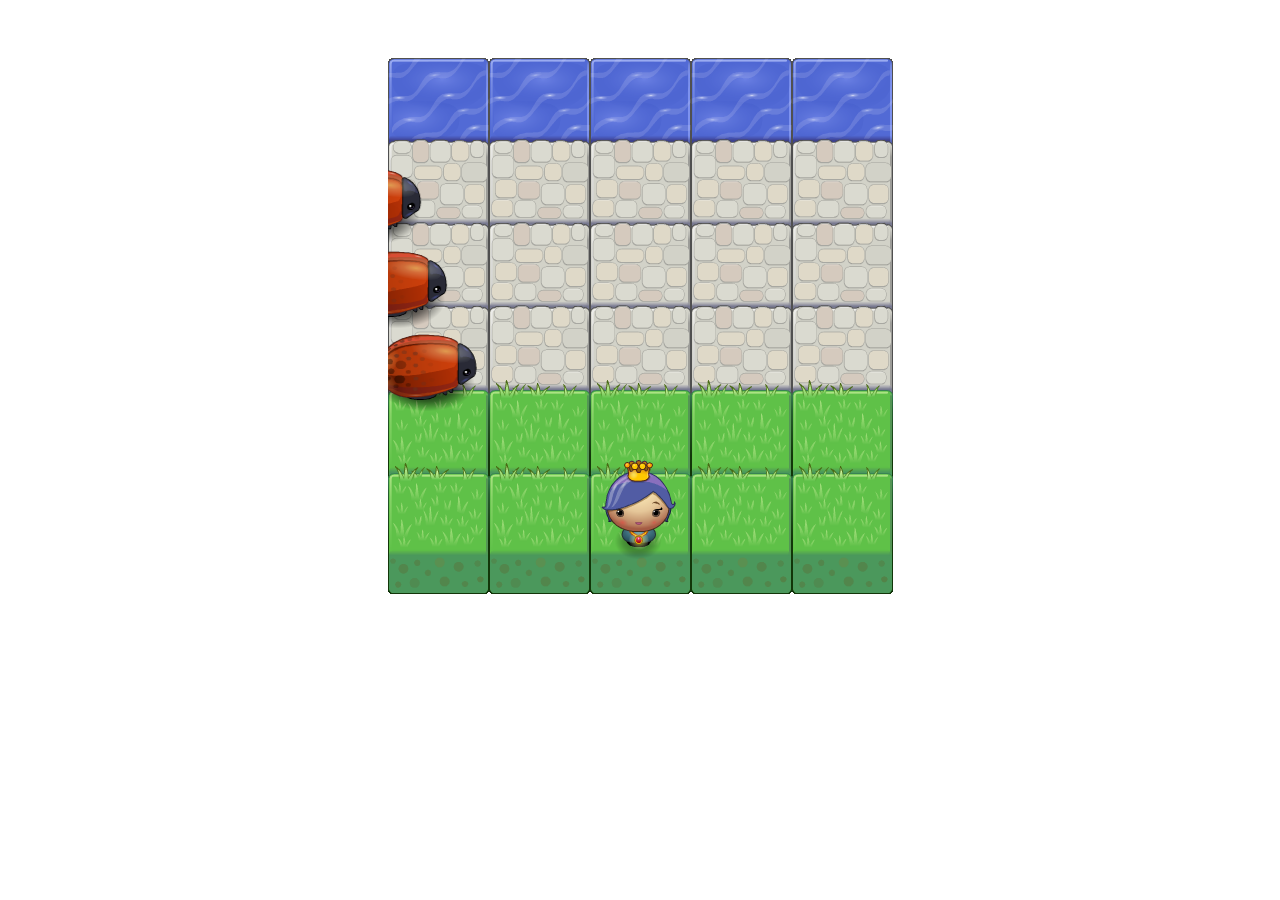
<file: arcade/index.html>
<!DOCTYPE html>
<html>
<head>
    <meta charset="UTF-8">
    <title>David Alaga: Frogger Clone Game</title>
    <link rel="stylesheet" href="css/style.css">
</head>
<body >
    <script src="js/resources.js"></script>
    <script src="js/app.js"></script>
    <script src="js/engine.js"></script>
    <footer>

    </footer>


</body>
</html>
</file>
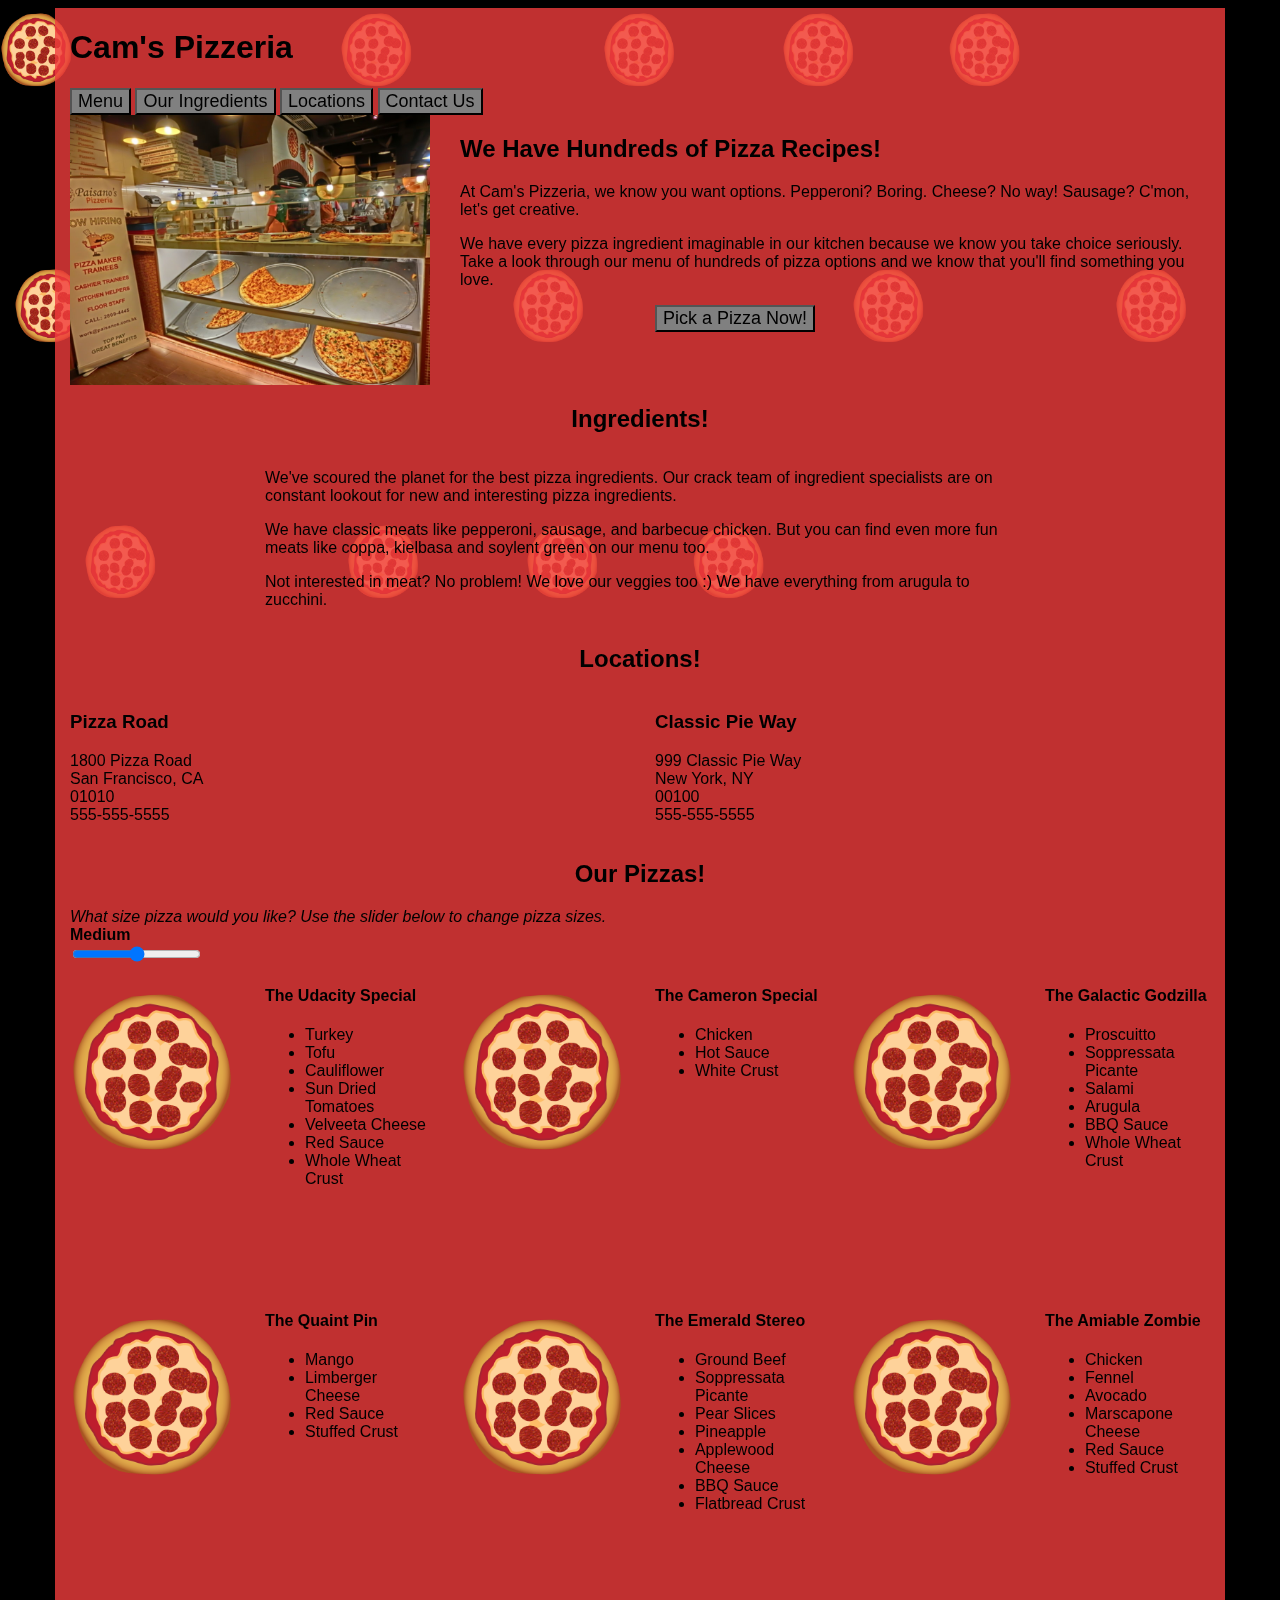
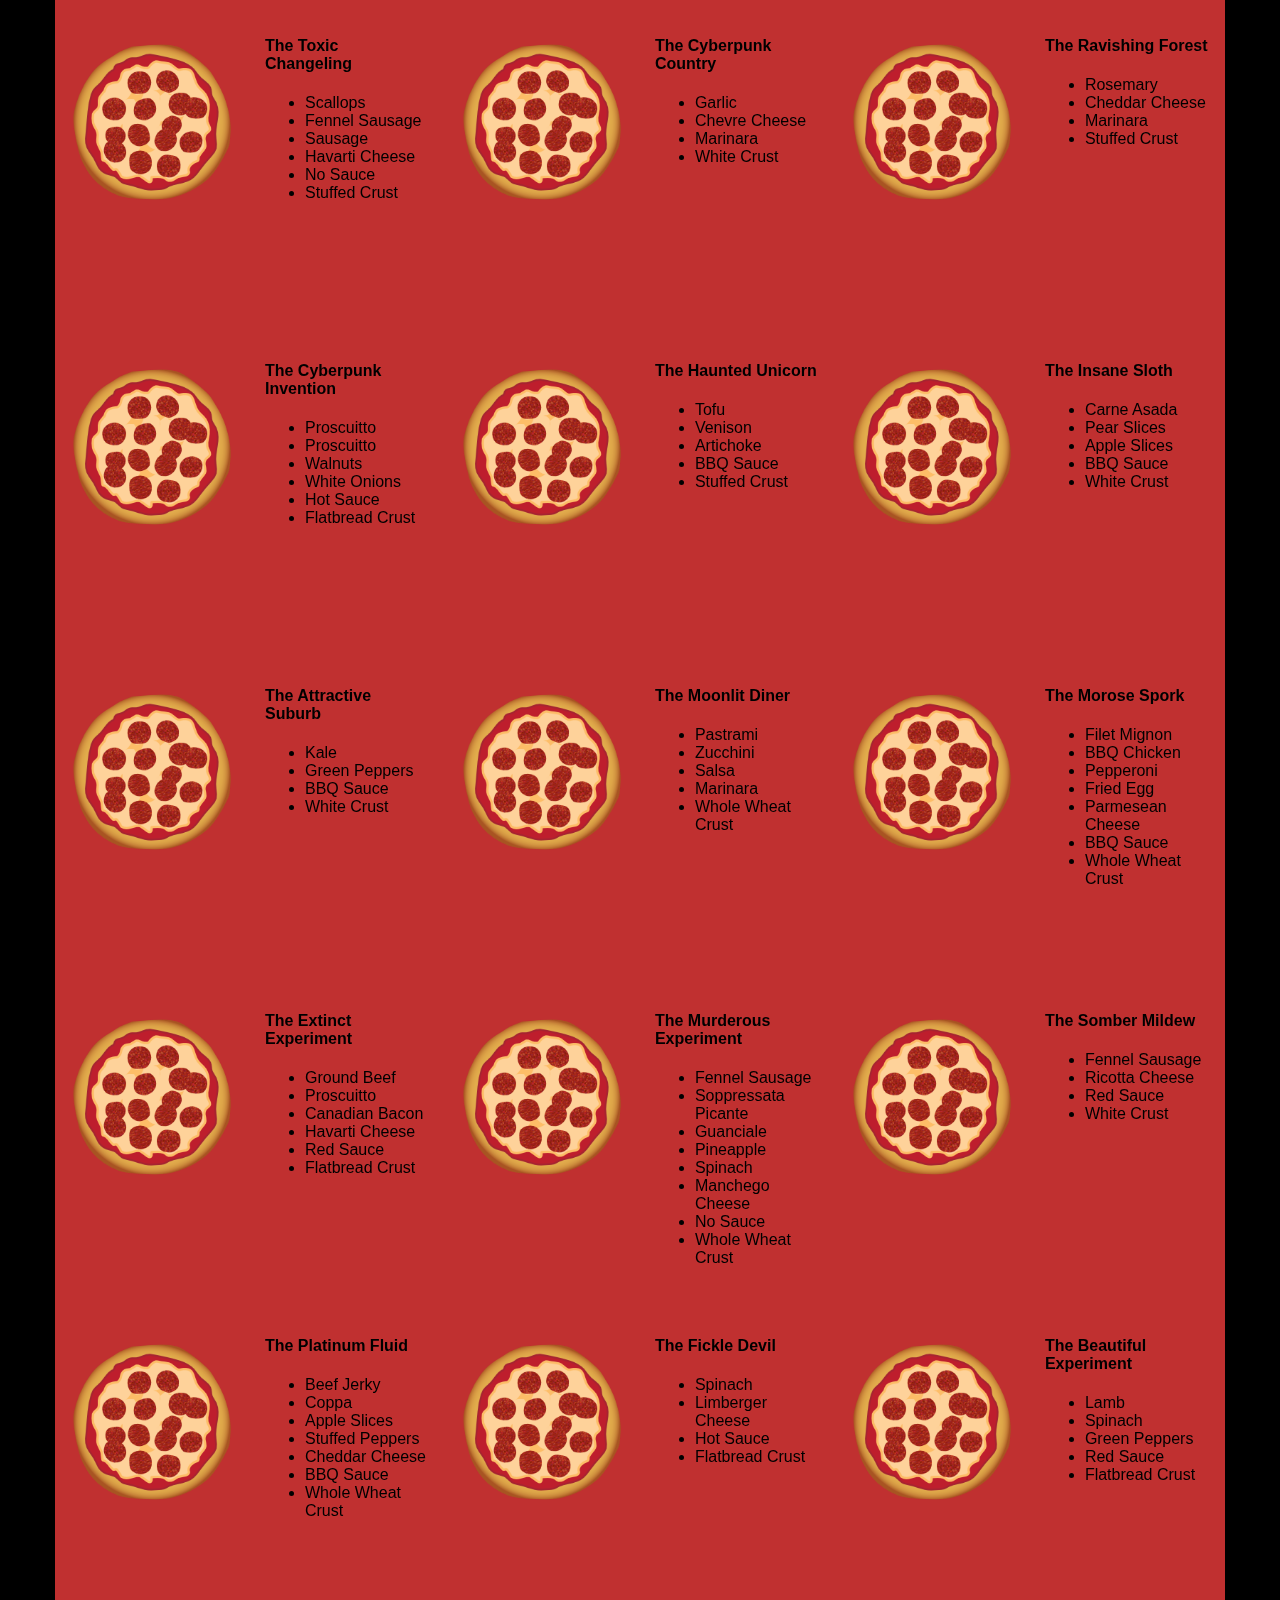
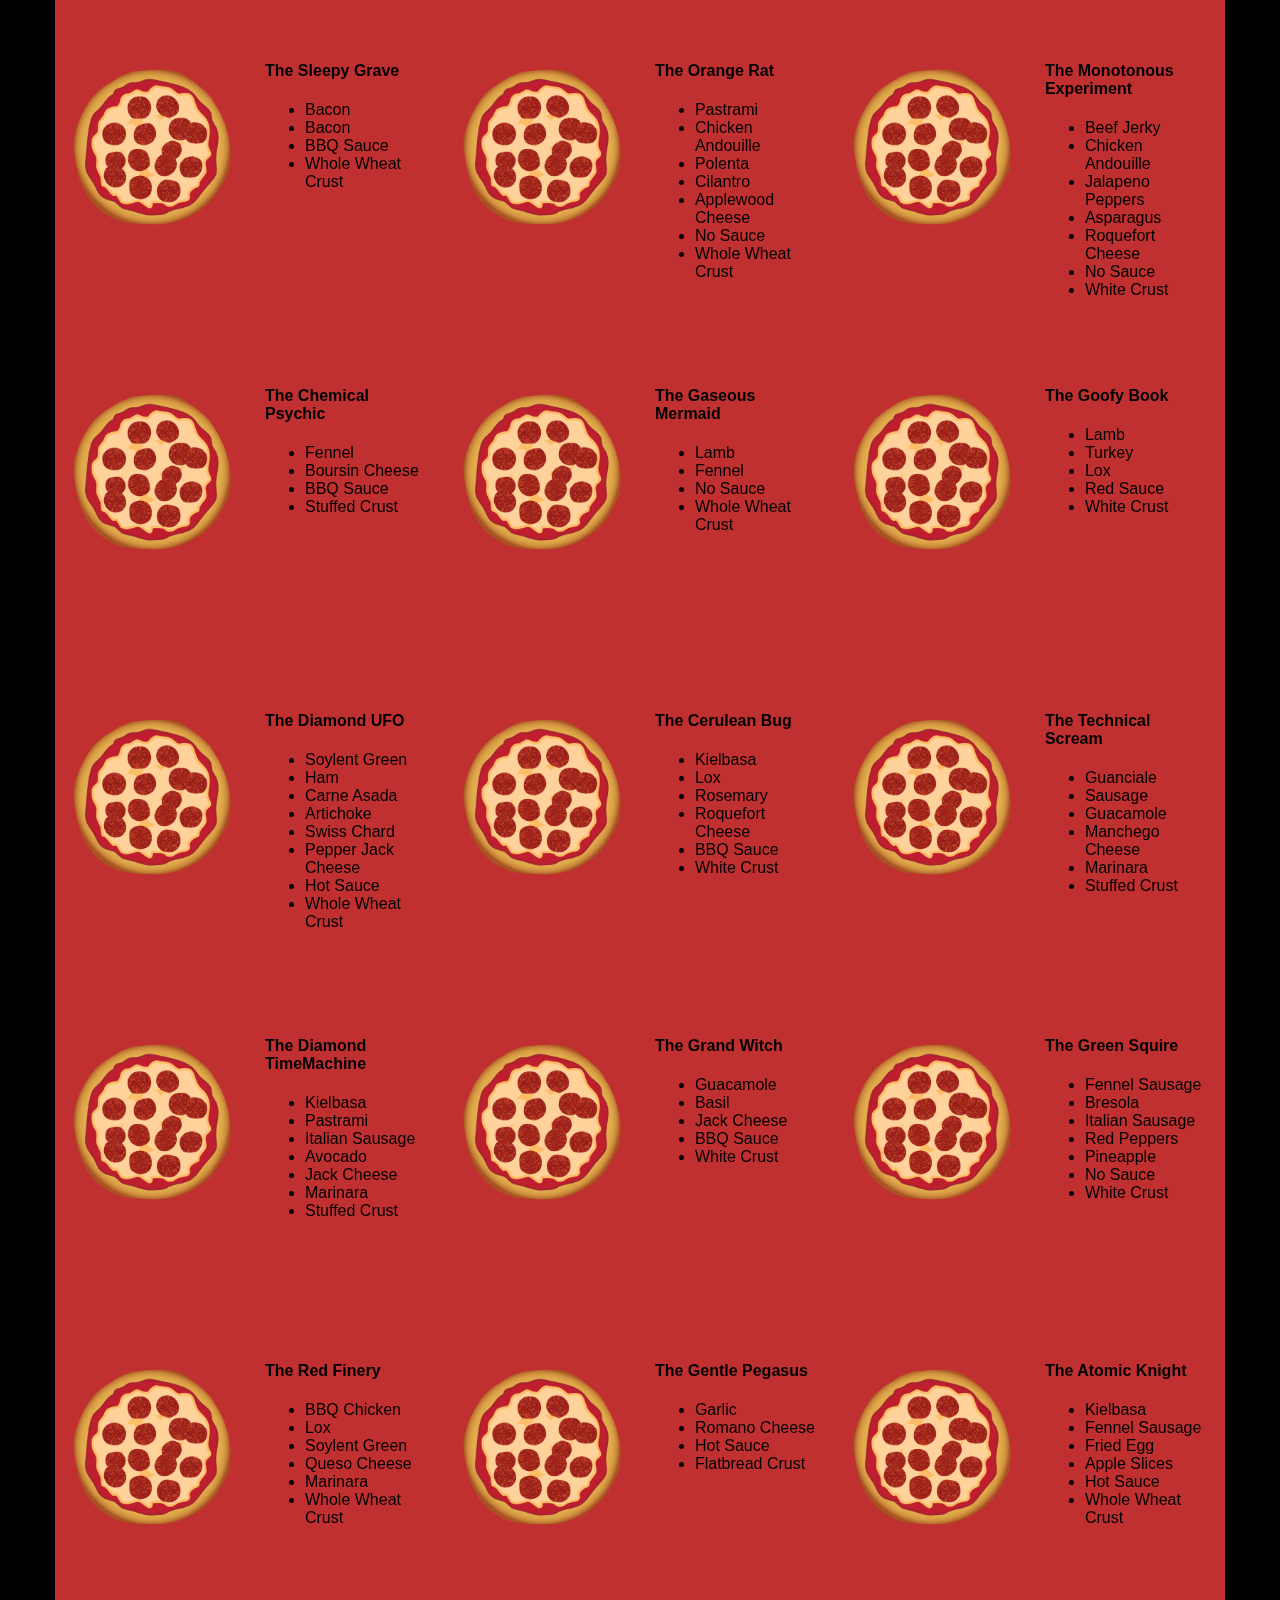
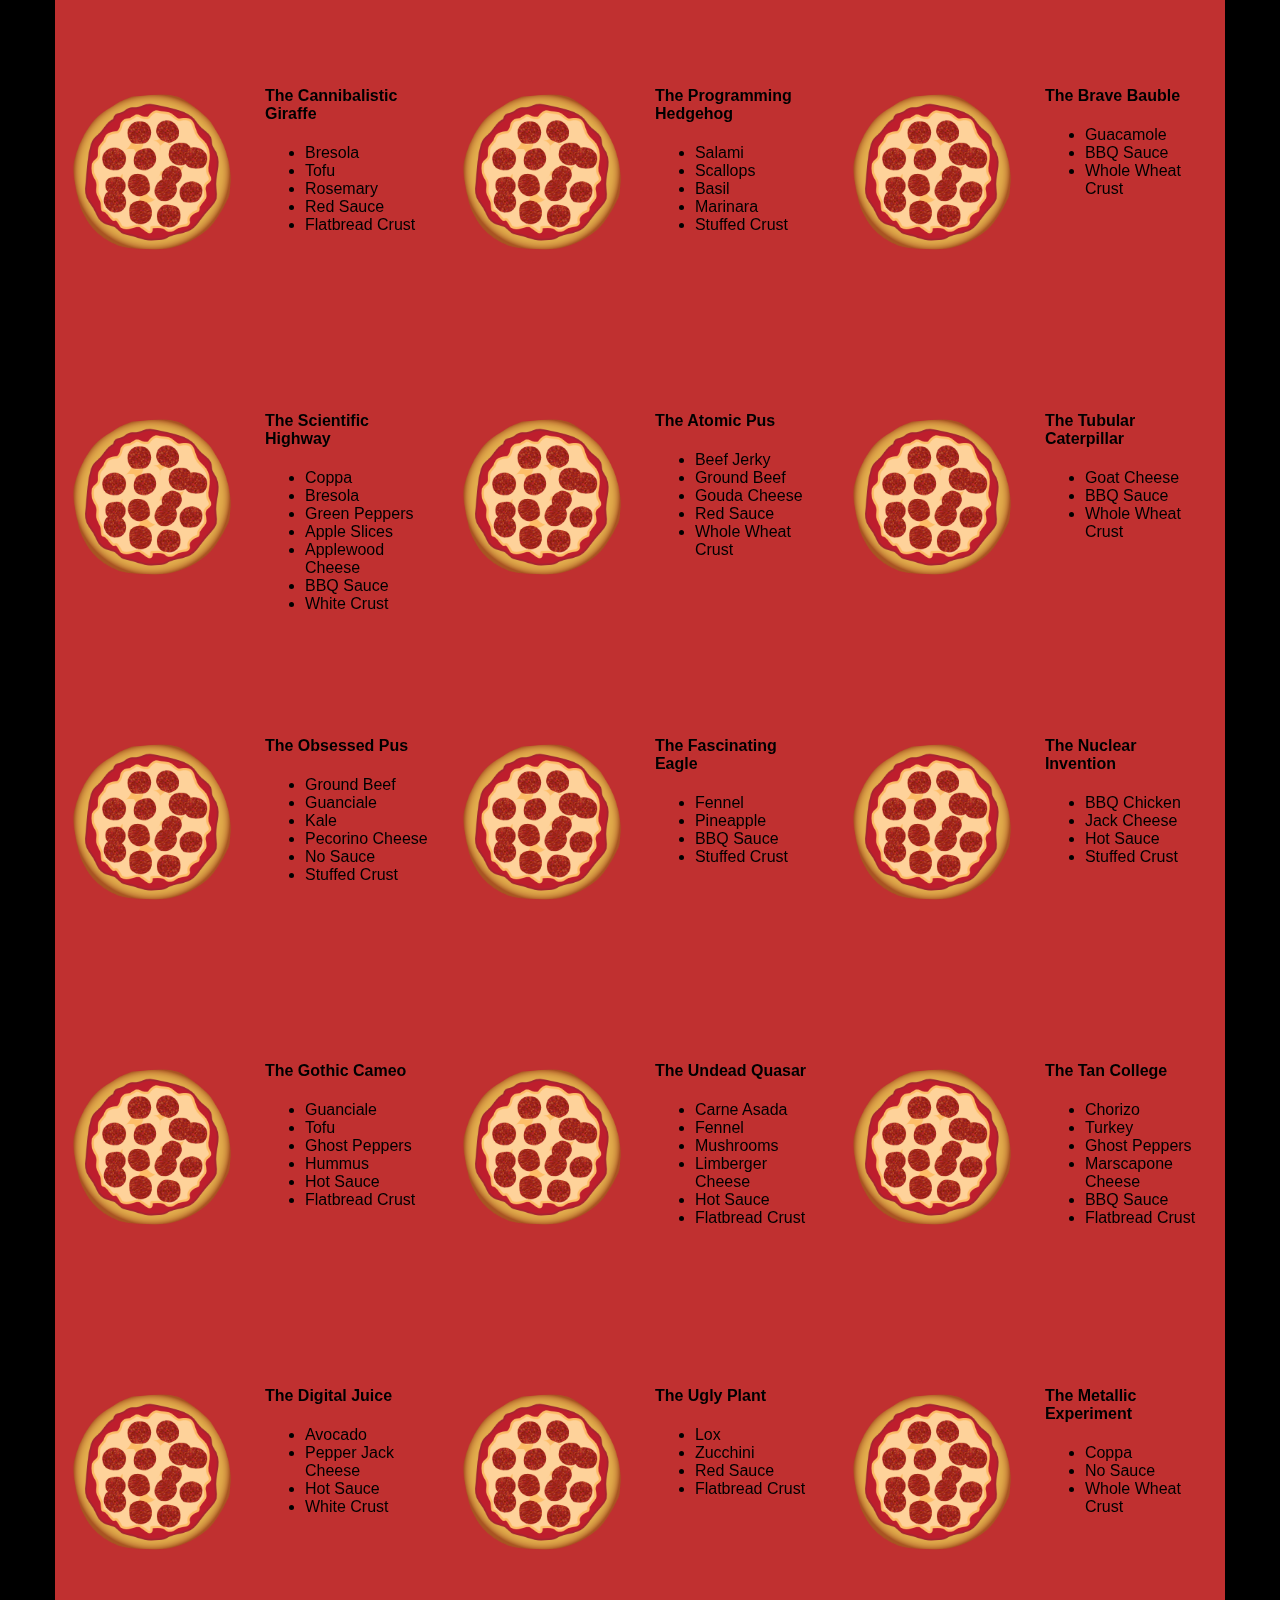
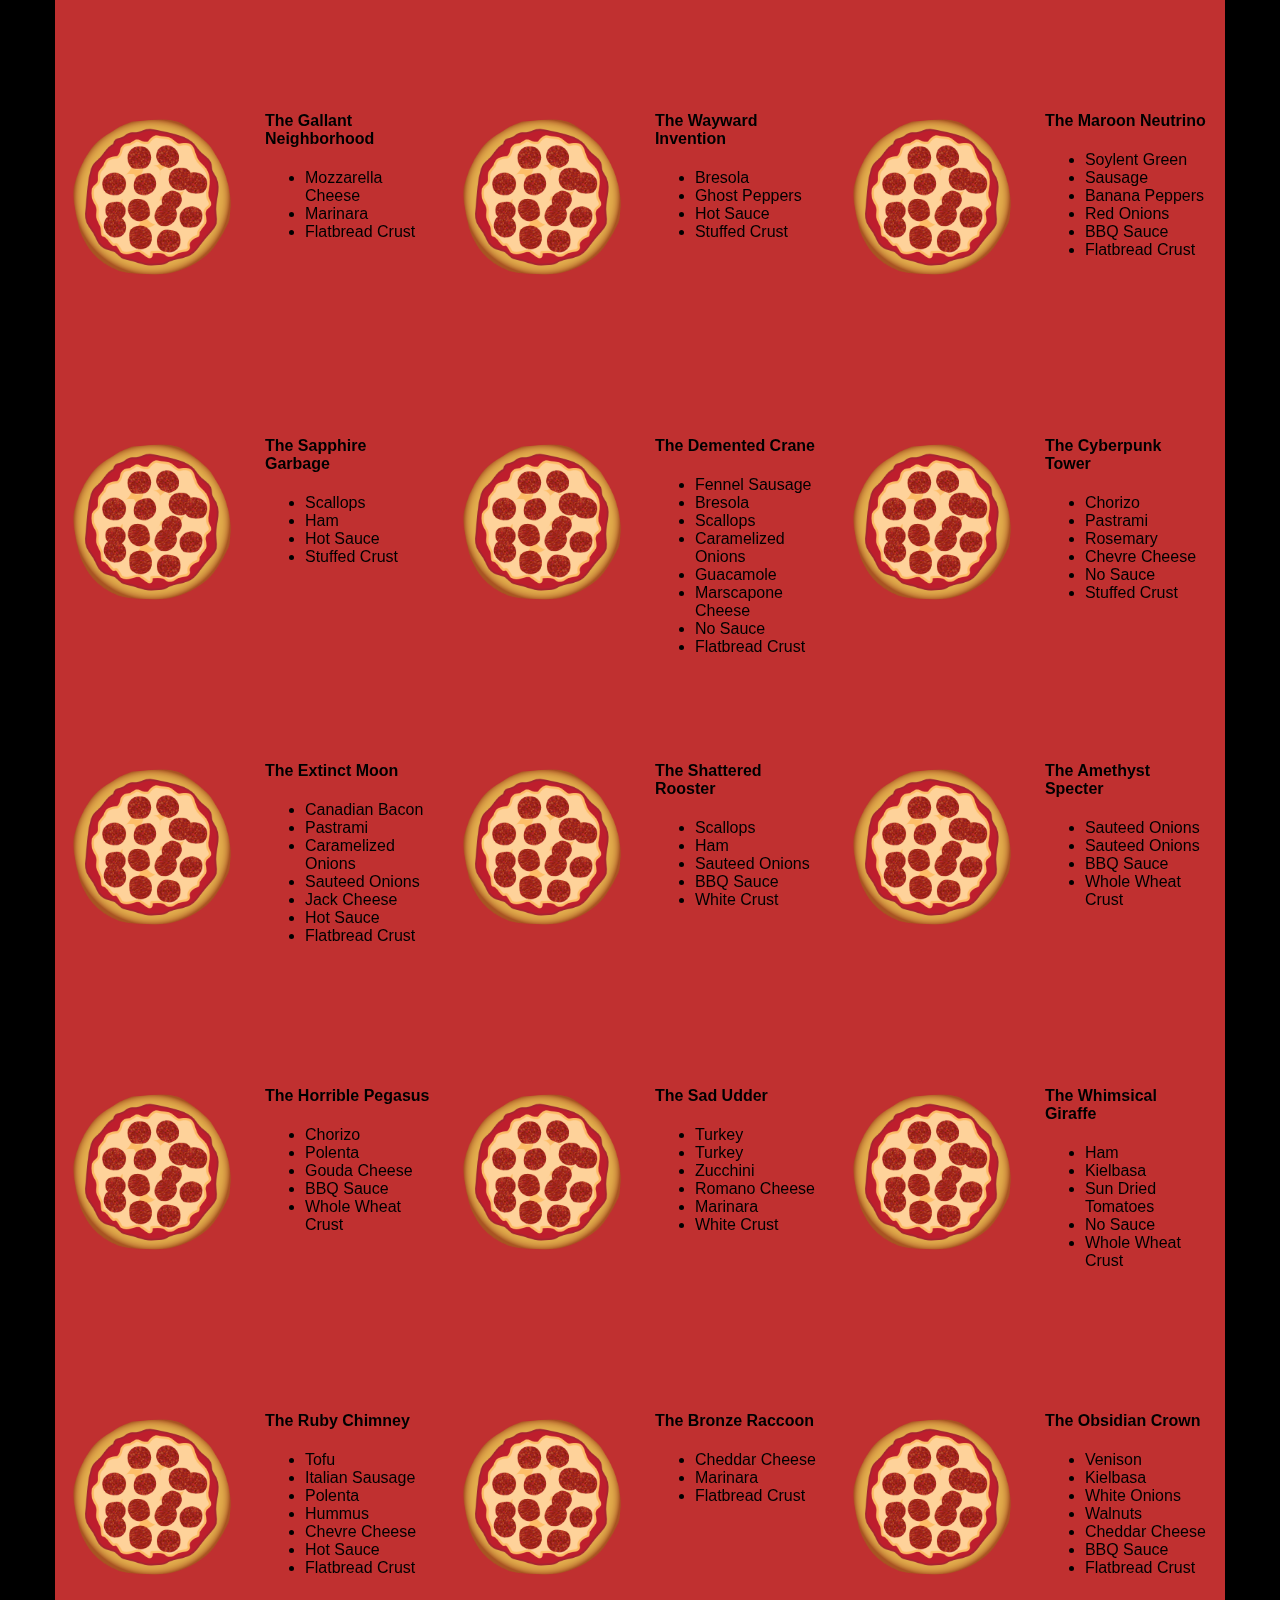
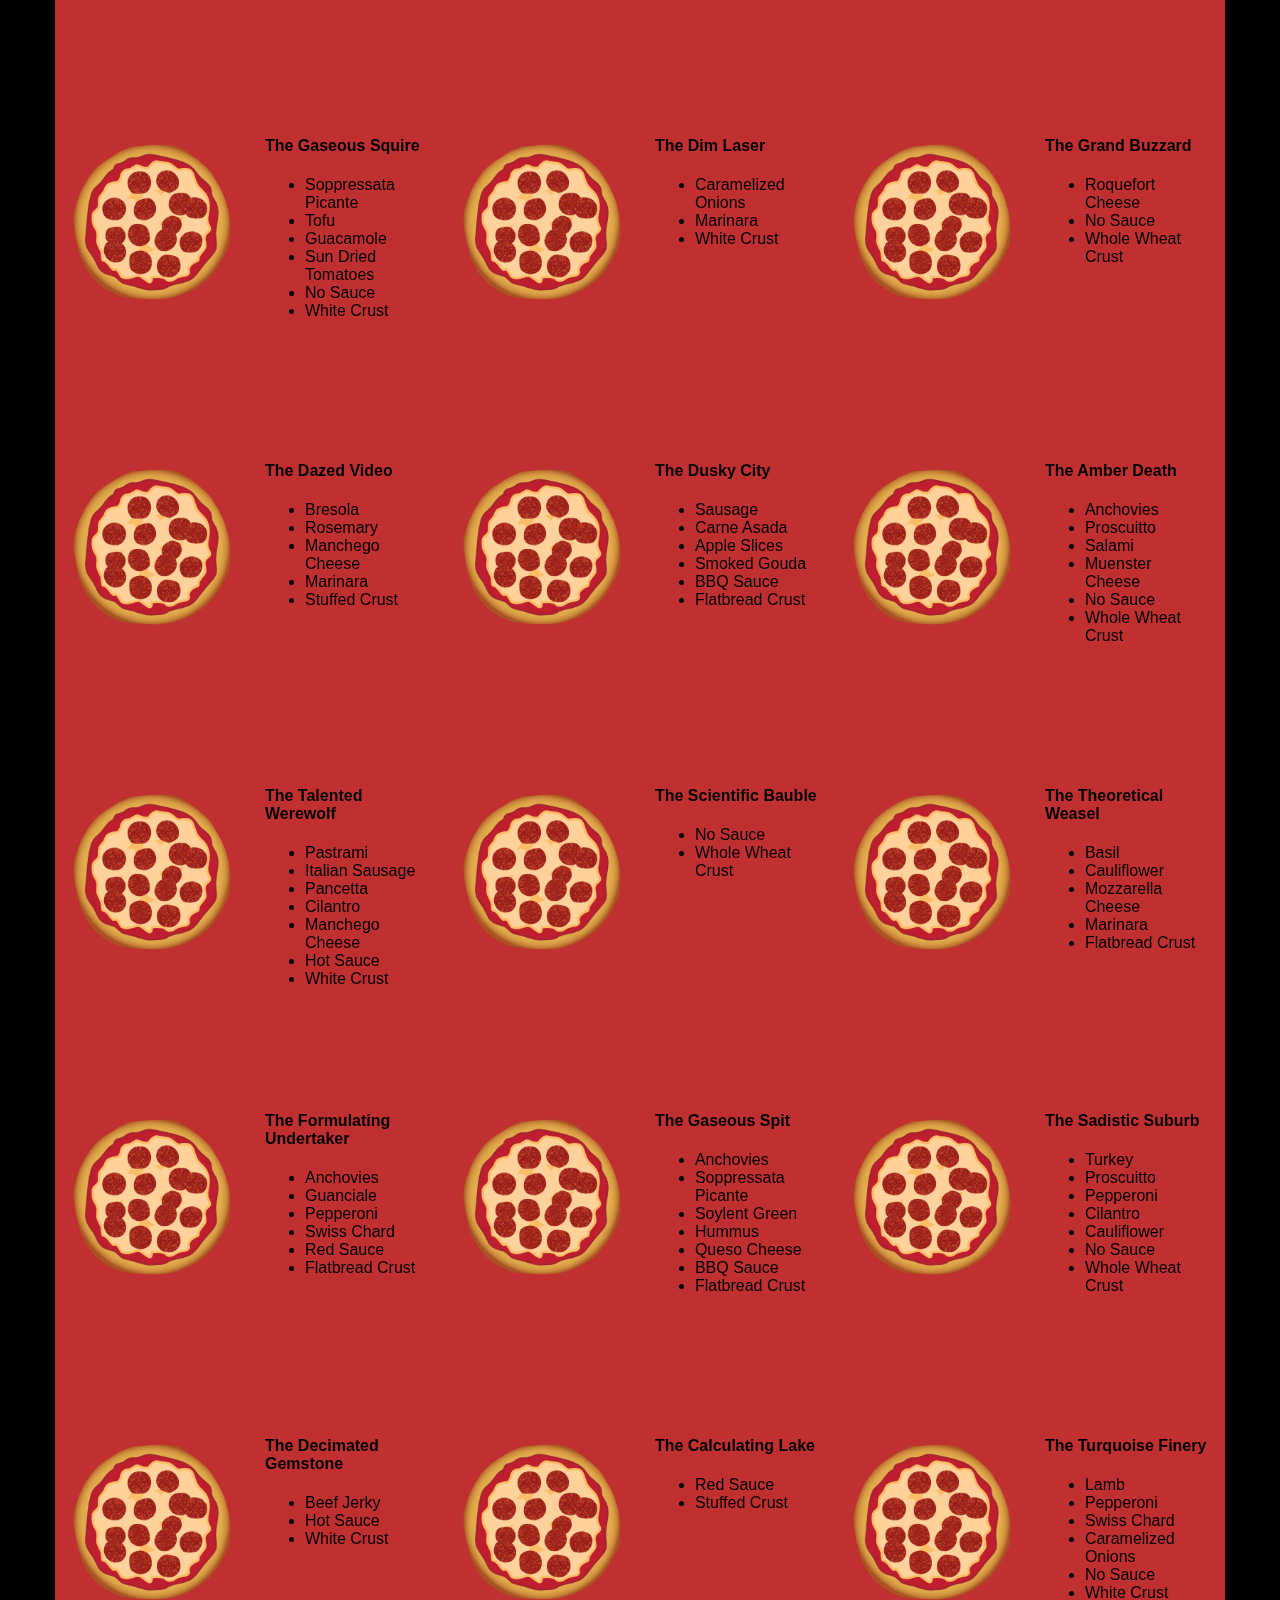
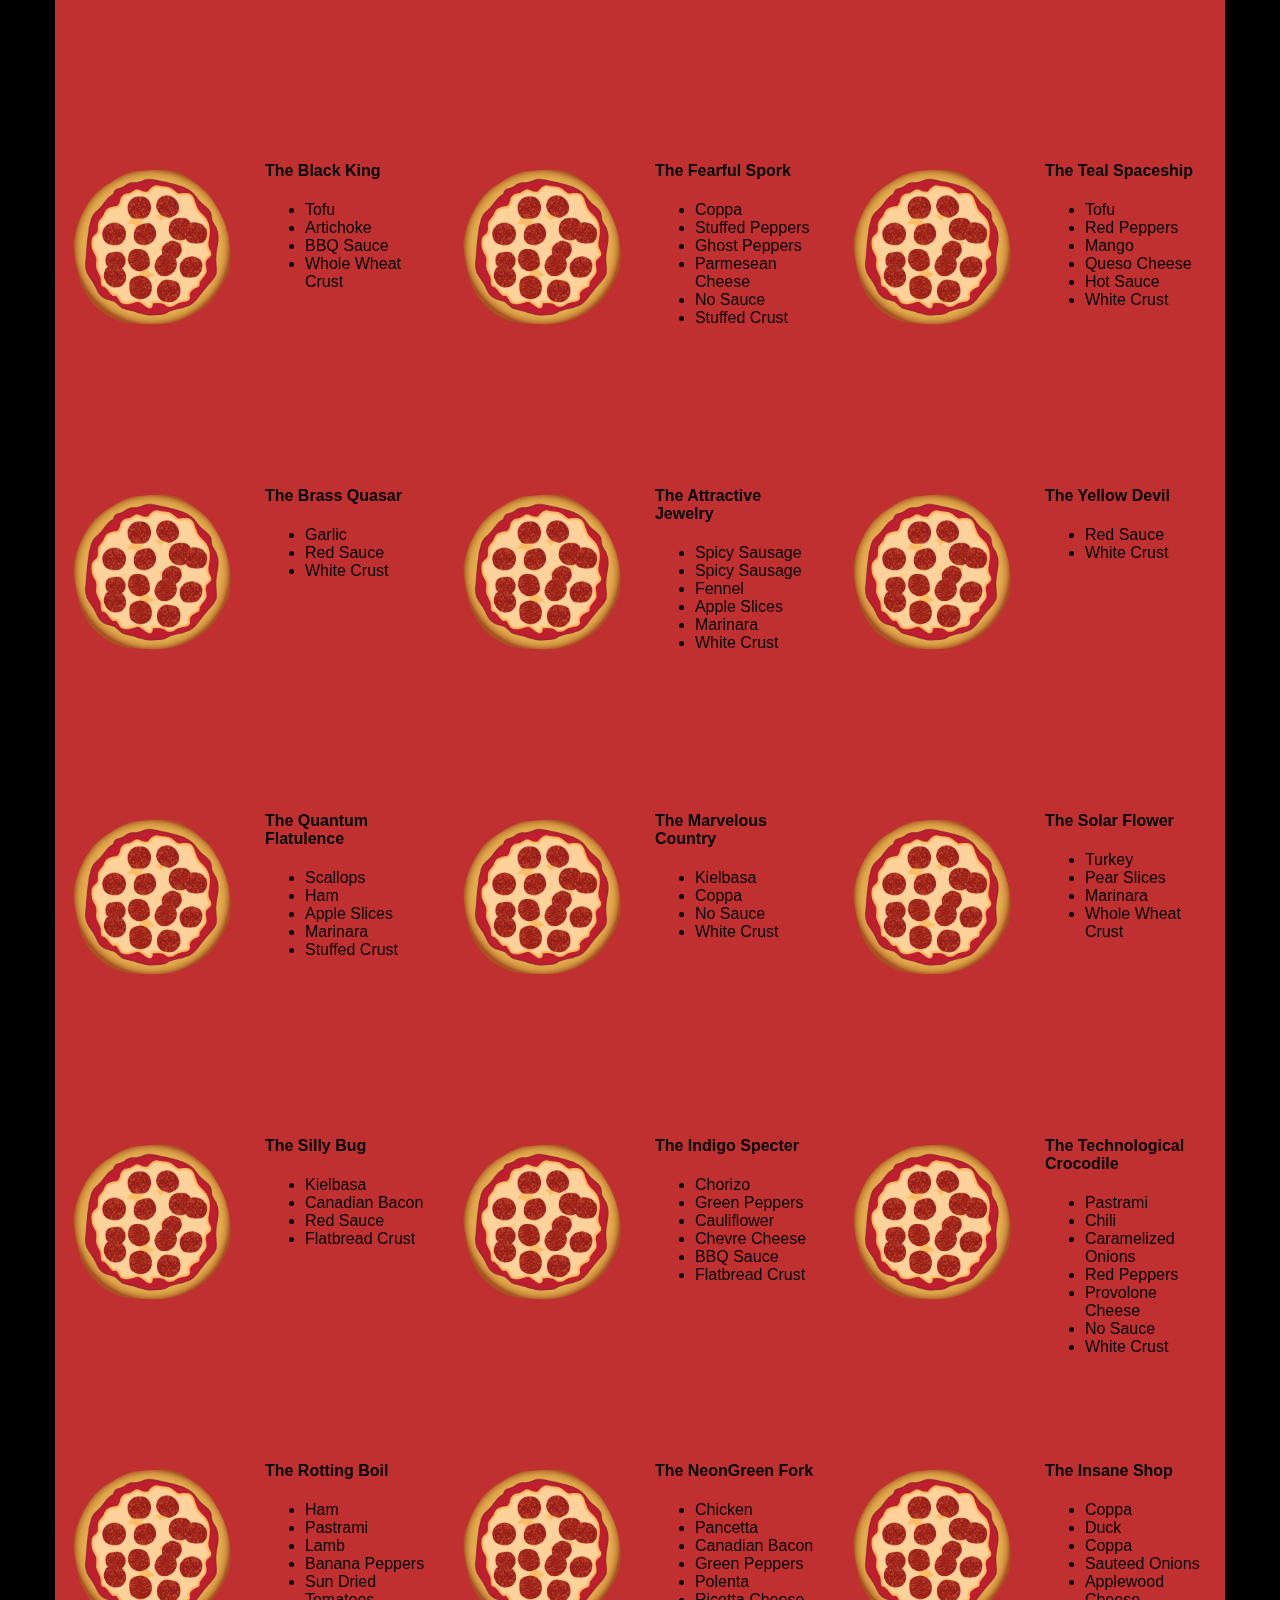
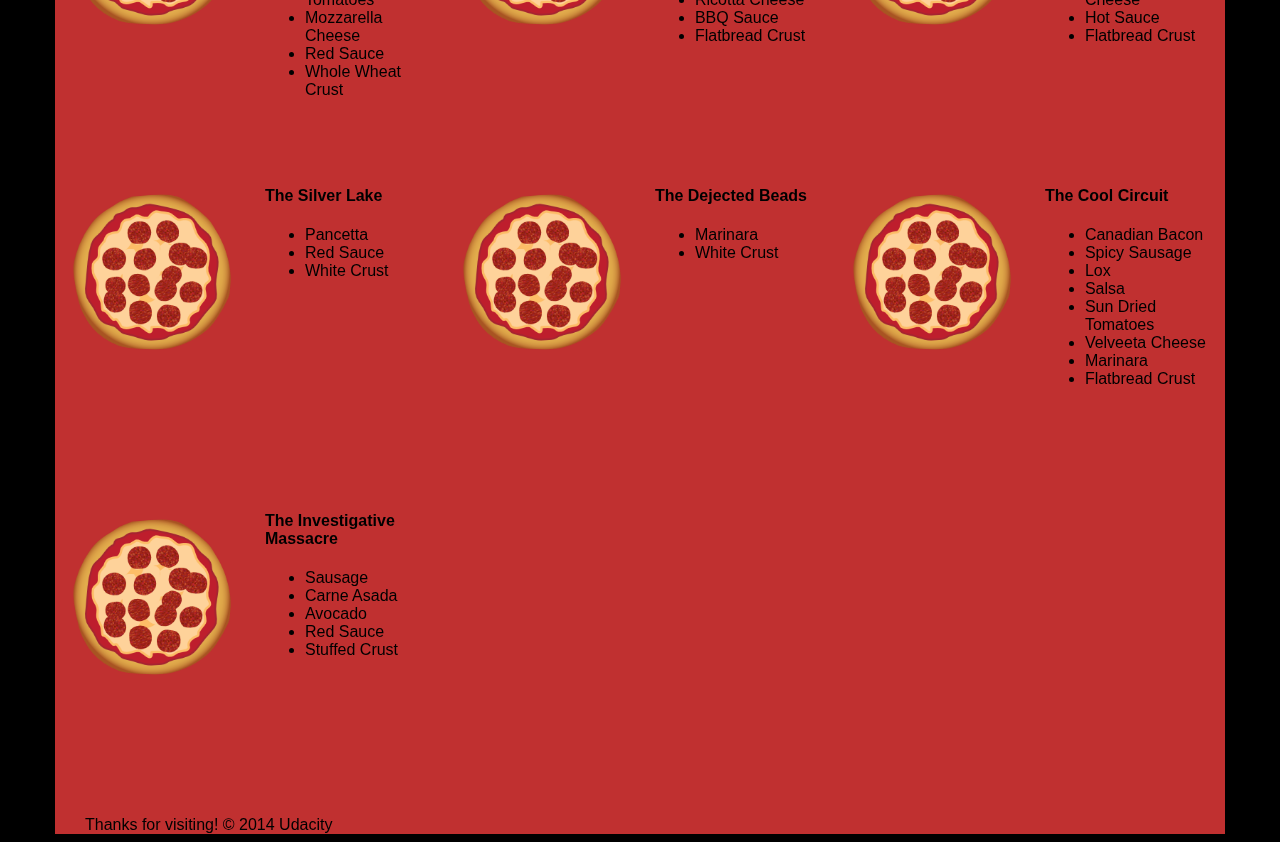
<file: optimization/pizza.html>
<!DOCTYPE HTML>
<html>
<head>
  <link rel="stylesheet" href="css/style.css">
  <link rel="stylesheet" href="css/bootstrap-grid.css">
</head>

<body>
  <div class="container">
    <div id="header" class="row">
      <div class="col-md-6">
        <div class="row">
          <div class="col-md-12">
            <h1>Cam's Pizzeria</h1>
            <div class="row">
              <div id="menu" class="col-md-12">
                <form action="#randomPizzas">
                  <input type="submit" value="Menu">
                </form>
                <form action="#ingredients">
                  <input type="submit" value="Our Ingredients">
                </form>
                <form action="#locations">
                  <input type="submit" value="Locations">
                </form>
                <form action="#" onsubmit="alert('Thanks for clicking! This button doesn\'t do anything because this is a fake pizzeria :\)')">
                  <input type="submit" value="Contact Us">
                </form>
              </div>
            </div>
          </div>
        </div>
      </div>
      <div id="movingPizzas1" class="col-md-6">
      </div>
    </div>
    <div id="callToAction" class="row">
      <div class="col-md-4">
        <img src="images/pizzeria3G.jpg" class="img-responsive"> <!-- Image credit to: http://commons.wikimedia.org/wiki/File:HK_TST_night_%E5%98%89%E8%98%AD%E9%81%93_Granville_Road_restaurant_Paisano's_Pizzeria_pizza_Dec-2013.JPG -->
      </div>
      <div class="col-md-8">
        <div class="row">
          <div class="col-md-12">
            <h2>We Have Hundreds of Pizza Recipes!</h2>
            <p>At Cam's Pizzeria, we know you want options. Pepperoni? Boring. Cheese? No way! Sausage? C'mon, let's get creative.</p>

            <p>We have every pizza ingredient imaginable in our kitchen because we know you take choice seriously. Take a look through our menu of hundreds of pizza options and we know that you'll find something you love.</p>
          </div>
        </div>
        <div class="row">
          <div class="col-md-6 col-md-push-3">
            <form action="#randomPizzas">
              <input type="submit" value="Pick a Pizza Now!">
            </form>
          </div>
        </div>
      </div>
    </div>
    <div id="ingredients" class="row">
      <div class="col-md-8 col-md-push-2">
        <div class="row">
          <div class="col-md-12 centered">
            <h2>Ingredients!</h2>
          </div>
        </div>
        <div class="row">
          <div class="col-md-12">
            <p>We've scoured the planet for the best pizza ingredients. Our crack team of ingredient specialists are on constant lookout for new and interesting pizza ingredients.</p>

            <p>We have classic meats like pepperoni, sausage, and barbecue chicken. But you can find even more fun meats like coppa, kielbasa and soylent green on our menu too.</p>

            <p>Not interested in meat? No problem! We love our veggies too :) We have everything from arugula to zucchini.</p>
          </div>
        </div>
      </div>
    </div>
    <div id="locations" class="row">
      <div class="col-md-12">
        <h2 style="text-align: center">Locations!</h2>
        <div class="row">
          <div class="col-md-6">
            <h3>Pizza Road</h3>
            <p>1800 Pizza Road<br>San Francisco, CA<br>01010<br>555-555-5555</p>
          </div>
          <div class="col-md-6">
            <h3>Classic Pie Way</h3>
            <p>999 Classic Pie Way<br>New York, NY<br>00100<br>555-555-5555</p>
          </div>
        </div>
      </div>
    </div>
    <div id="pizzaGenerator" class="row">
      <div class="col-md-12">
        <h2 style="text-align: center">Our Pizzas!</h2>
        <div class="row">
          <div class="col-md-12">
            <em>What size pizza would you like? Use the slider below to change pizza sizes.</em>
          </div>
          <div id="pizzaSize" class="col-md-6">Medium</div>
          <div class="col-md-12">
            <input id="sizeSlider" type="range" min="1" max="3" value="2" step="1" onchange="resizePizzas(this.value)"></input>
          </div>
        </div>
        <div id="randomPizzas" class="row">
          <div id="pizza0" class="randomPizzaContainer" style="width:33.33%;">
            <div class="col-md-6">
              <img src="images/pizza.png" class="img-responsive">
            </div>
            <div class="col-md-6">
              <h4>The Udacity Special</h4>
              <ul>
                <li>Turkey</li>
                <li>Tofu</li>
                <li>Cauliflower</li>
                <li>Sun Dried Tomatoes</li>
                <li>Velveeta Cheese</li>
                <li>Red Sauce</li>
                <li>Whole Wheat Crust</li>
              </ul>
            </div>
          </div>
          <div id="pizza1" class="randomPizzaContainer" style="width:33.33%;">
            <div class="col-md-6">
              <img src="images/pizza.png" class="img-responsive">
            </div>
            <div class="col-md-6">
              <h4>The Cameron Special</h4>
              <ul>
                <li>Chicken</li>
                <li>Hot Sauce</li>
                <li>White Crust</li>
              </ul>
            </div>
          </div>
        </div>
      </div>
    </div>
    <div id="footer" class="col-md-12">Thanks for visiting! &copy; 2014 Udacity</div>
  </div>
  <script type="text/javascript" src="js/main.js"></script>
</body>

</html>
</file>
<file: arcade/css/style.css>
body {
    text-align: center;
}
</file>
<file: optimization/css/style.css>
/** {
  outline: 1px solid red !important;
}*/
* {
  -webkit-box-sizing: border-box;
  -moz-box-sizing: border-box;
  -box-sizing: border-box;
}

body {
  font-family: "Trebuchet MS", Helvetica, sans-serif;
  background: black;
}

input {
  background: grey;
  font-size: 18px;
}

form {
  display: inline-block;
}

.centered {
  text-align: center;
}

#pizzaSize {
  font-weight: 800;
}

.mover {
  position: fixed;
  width: 256px;
  z-index: -1;
  /* added transform code */
  transform: translateZ(0);
  will-change: transform;
  transform: translate3d(0,0,0);
  backface-visibility: hidden;
}

.randomPizzaContainer {
  float: left;
  display: flex;
}

.randomPizzaContainer:after {
  content: "";
  display: table;
  clear:both;
}

 .container {
  background-color: rgba(240, 60, 60, 0.8);
}
</file>
